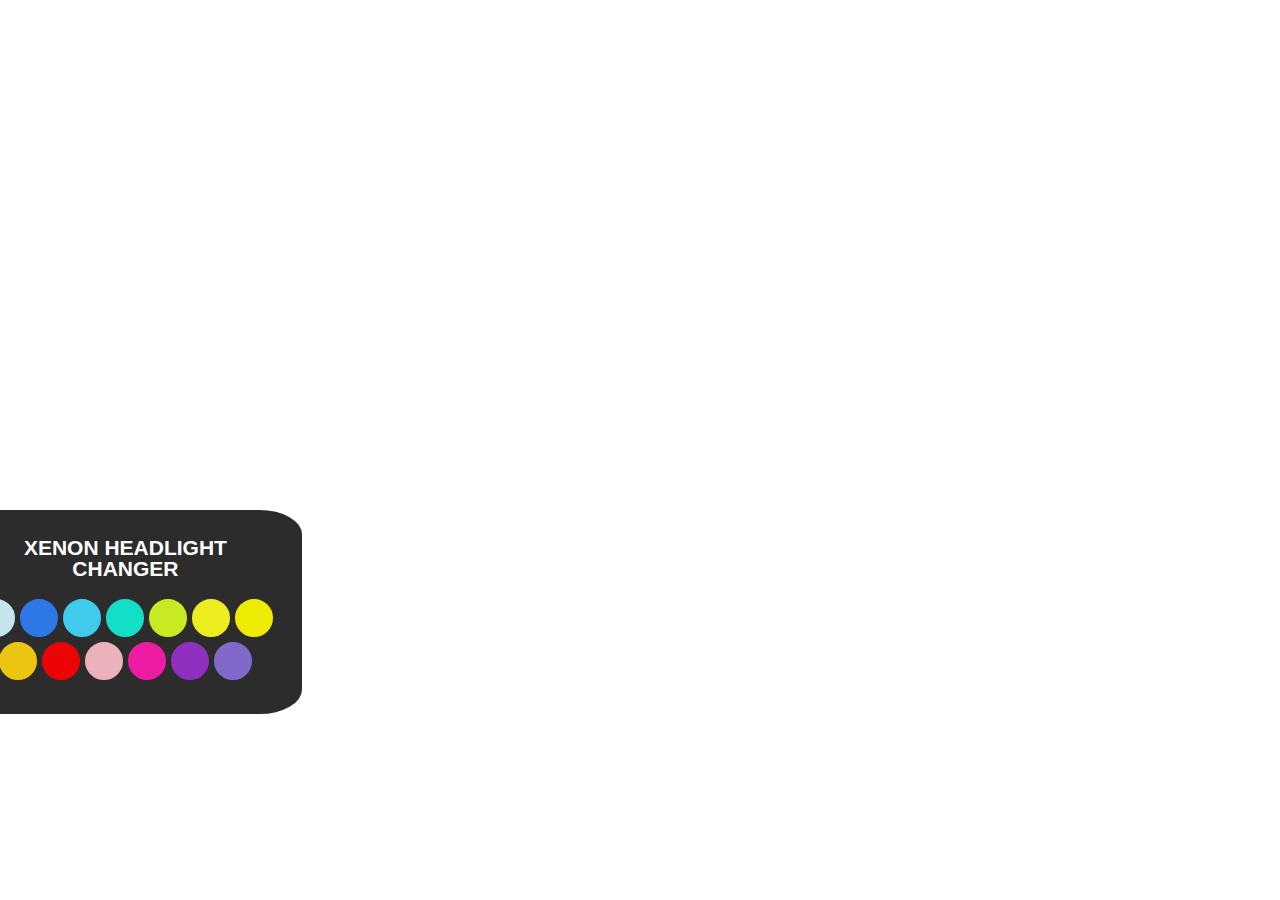
<file: valiant_headlights/html/index.html>
<html>
	<head>
		<link rel="stylesheet" href="reset.css" type="text/css">
        <link rel="stylesheet" href="index.css" type="text/css">
        <script src="nui://game/ui/jquery.js" type="text/javascript"></script>
	</head>
	<body>
		<div id="container">
            <form id="form">
                <center><p class="sansserif">XENON HEADLIGHT CHANGER</p></center>
                <br>
                <center>
                <input id="b-1" type="button" style = "border-radius: 50%; border: 2px solid rgb(213, 248, 255); background-color: rgb(213, 248, 255); height: 38px; width: 38px; padding: 5px; opacity: 0.91;"/>
                <input id="b1" type="button" style = "border-radius: 50%; border: 2px solid rgb(46, 127, 250); background-color: rgb(46, 127, 250); height: 38px; width: 38px; padding: 5px; opacity: 0.91;"/>
                <input id="b2" type="button" style = "border-radius: 50%; border: 2px solid rgb(67, 219, 255); background-color: rgb(67, 219, 255); height: 38px; width: 38px; padding: 5px; opacity: 0.91;"/>
                <input id="b3" type="button" style = "border-radius: 50%; border: 2px solid rgb(17, 241, 217); background-color: rgb(17, 241, 217); height: 38px; width: 38px; padding: 5px; opacity: 0.91;"/>
                <input id="b4" type="button" style = "border-radius: 50%; border: 2px solid rgb(215, 253, 35); background-color: rgb(215, 253, 35); height: 38px; width: 38px; padding: 5px; opacity: 0.91;"/>
                <input id="b5" type="button" style = "border-radius: 50%; border: 2px solid rgb(255, 255, 30); background-color: rgb(255, 255, 30); height: 38px; width: 38px; padding: 5px; opacity: 0.91;"/>
                <input id="b6" type="button" style = "border-radius: 50%; border: 2px solid rgb(255, 255, 0); background-color: rgb(255, 255, 0); height: 38px; width: 38px; padding: 5px; opacity: 0.91;"/>
                <br>
                <input id="b7" type="button" style = "border-radius: 50%; border: 2px solid rgb(255, 212, 16); background-color: rgb(255, 212, 16); height: 38px; width: 38px; padding: 5px; opacity: 0.91;"/>
                <input id="b8" type="button" style = "border-radius: 50%; border: 2px solid rgb(255, 0, 0); background-color: rgb(255, 0, 0); height: 38px; width: 38px; padding: 5px; opacity: 0.91;"/>
                <input id="b9" type="button" style = "border-radius: 50%; border: 2px solid rgb(255,192,203); background-color: rgb(255,192,203); height: 38px; width: 38px; padding: 5px; opacity: 0.91;"/>
                <input id="b10" type="button" style = "border-radius: 50%; border: 2px solid rgb(255,28,174); background-color: rgb(255,28,174); height: 38px; width: 38px; padding: 5px; opacity: 0.91;"/>
                <input id="b11" type="button" style = "border-radius: 50%; border: 2px solid rgb(153,50,205); background-color: rgb(153,50,205); height: 38px; width: 38px; padding: 5px; opacity: 0.91;"/>
                <input id="b12" type="button" style = "border-radius: 50%; border: 2px solid rgb(138,112,219); background-color: rgb(138,112,219); height: 38px; width: 38px; padding: 5px; opacity: 0.91;"/>
                </center>
            </form>
		</div>
        <script src="./index.js" type="text/javascript"></script>
	</body>
</html>
</file>
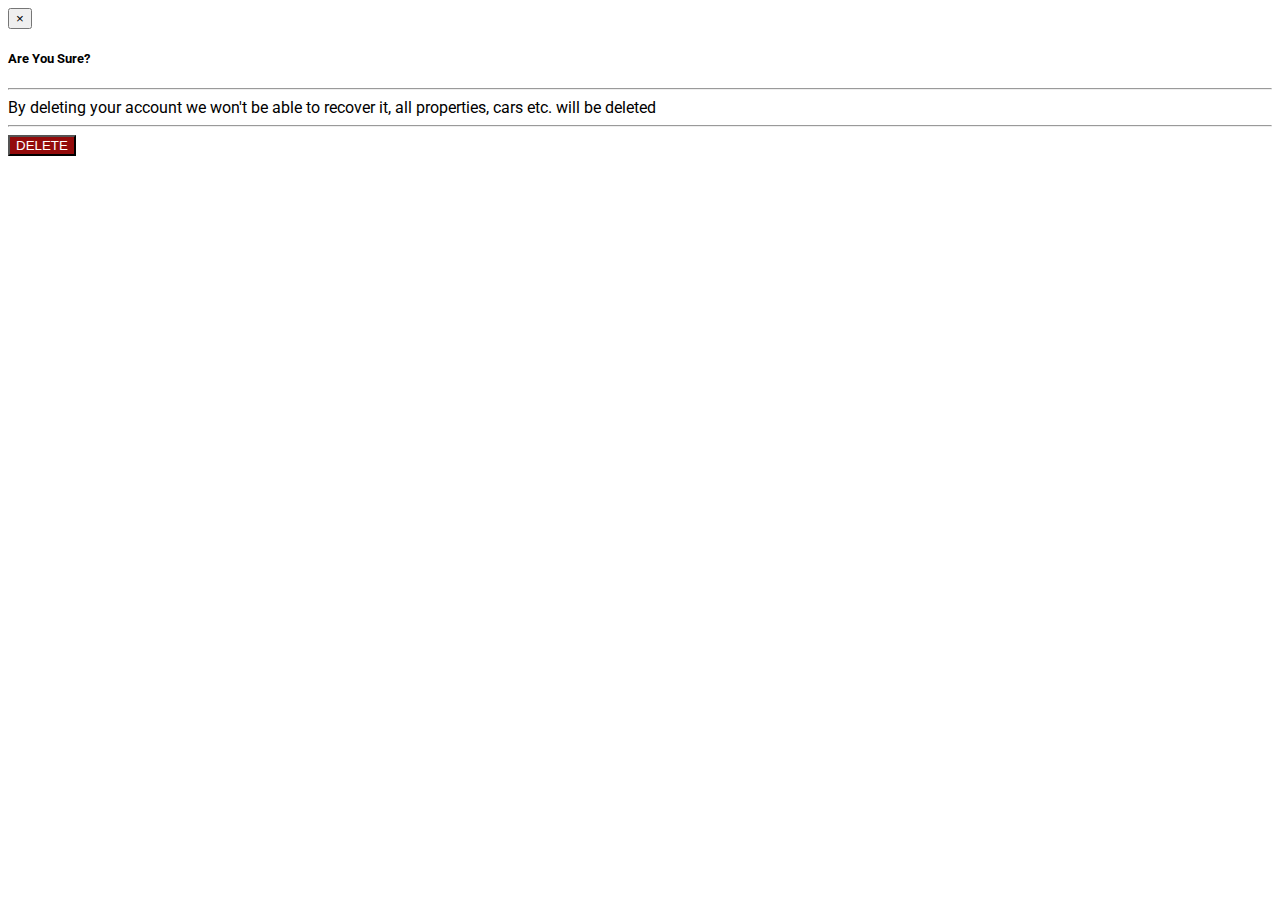
<file: esx_kashacters/html2/ui.html>
<html>
    <head>
        <meta charset="utf-8">
        <meta name="viewport" content="width=device-width, initial-scale=1, shrink-to-fit=no">
        <!-- Custom CSS -->
        <link rel="stylesheet" type="text/css" href="css/main.css" />
        <link rel="stylesheet" href="https://use.fontawesome.com/releases/v5.3.1/css/all.css" integrity="sha384-mzrmE5qonljUremFsqc01SB46JvROS7bZs3IO2EmfFsd15uHvIt+Y8vEf7N7fWAU" crossorigin="anonymous">
        <!-- Bootstrap CSS -->
        <link rel="stylesheet" href="https://stackpath.bootstrapcdn.com/bootstrap/4.1.3/css/bootstrap.min.css" integrity="sha384-MCw98/SFnGE8fJT3GXwEOngsV7Zt27NXFoaoApmYm81iuXoPkFOJwJ8ERdknLPMO" crossorigin="anonymous">
        <!-- Google Fonts -->
        <link href="https://fonts.googleapis.com/css?family=Roboto" rel="stylesheet">
    </head>
    <body style="background-color: rgba(0,0,0,0); font-family: 'Roboto', sans-serif !important;">
        <div class="main-container">
            <div class="character-container">
                <div class="character-box" data-ischar="false" data-charid="1">
                    <h3 class="character-fullname"><i class="fas fa-plus"></i></h3>
                    <div class="character-info">
                        <p class="character-info-new">Create new character</p>
                    </div>
                </div>
                <div class="character-box" data-ischar="false" data-charid="2">
                    <h3 class="character-fullname"><i class="fas fa-plus"></i></h3>
                    <div class="character-info">
                        <p class="character-info-new">Create new character</p>
                    </div>
                </div>
                <div class="character-box" data-ischar="false" data-charid="3">
                    <h3 class="character-fullname"><i class="fas fa-plus"></i></h3>
                    <div class="character-info">
                        <p class="character-info-new">Create new character</p>
                    </div>
                </div>
                <div class="character-box" data-ischar="false" data-charid="4">
                    <h3 class="character-fullname"><i class="fas fa-plus"></i></h3>
                    <div class="character-info">
                        <p class="character-info-new">Create new character</p>
                    </div>
                </div>
            </div>
            <div class="character-buttons">
                <button class="btn btn-play" id="play-char">PLAY</button>
                <button class="btn btn-delete" id="delete" data-toggle="modal" data-target="#delete-char">DELETE</button>
            </div>
        </div>

        <div id="delete-char" class="modal fade" role="dialog">
            <div class="modal-dialog">
                <div class="modal-content">
                    <div class="modal-header">
                        <button type="button" class="close" data-dismiss="modal">&times;</button>
                    </div>
                    <div class="modal-body">
                        <h5>Are You Sure?</h5>
                        <hr>
                        <p>By deleting your account we won't be able to recover it, all properties, cars etc. will be deleted</p>
                        <hr>
                        <div class="modal-footer">
                            <button id="deletechar" class="btn btn-delete" data-toggle="modal" data-dismiss="modal">DELETE</button>
                        </div>
                    </div>
                </div>
            </div>
        </div>
        <script src="https://code.jquery.com/jquery-3.3.1.min.js" integrity="sha256-FgpCb/KJQlLNfOu91ta32o/NMZxltwRo8QtmkMRdAu8=" crossorigin="anonymous"></script>
        <script src="https://cdnjs.cloudflare.com/ajax/libs/popper.js/1.14.3/umd/popper.min.js" integrity="sha384-ZMP7rVo3mIykV+2+9J3UJ46jBk0WLaUAdn689aCwoqbBJiSnjAK/l8WvCWPIPm49" crossorigin="anonymous"></script>
        <script src="https://stackpath.bootstrapcdn.com/bootstrap/4.1.3/js/bootstrap.min.js" integrity="sha384-ChfqqxuZUCnJSK3+MXmPNIyE6ZbWh2IMqE241rYiqJxyMiZ6OW/JmZQ5stwEULTy" crossorigin="anonymous"></script>
        <script src="js/app.js" type="text/javascript"></script>
    </body>
</html>
</file>
<file: valiant_headlights/html/index.css>
body {
    background: none !important;
}

#container {
    font-size: 20px;
    padding: 25px;
    color: white;
    position: fixed;
    top: 68%;
    left: 9.8%;
    transform: translate(-50%, -50%);
    background-color: rgb(44, 44, 44);
    height: 150px;
    width: 300px;
    border-radius: 12%;
    border: 2px solid rgb(44, 44, 44);
}

p.sansserif {
    font-family: Arial, Helvetica, sans-serif;
    font-weight: 550;
    font-size: 21px
}

button {
    border-radius: 50%;
    border: 2px solid rgb(0, 0, 255);
    background-color: rgb(0, 0, 255);
    height: 50px;
    width: 50px;
    padding: 5px;
}

input {
    margin-bottom: 5px;
    width: 100%;
    font-size: 15px;
    padding: 12px;
}
</file>
<file: esx_kashacters/html2/css/main.css>
html {
    overflow: hidden;
}

p {
    margin: 0 !important;
}

.main-container {
    display:none;
    width: 70vw;
    margin: auto;
    position: relative;
    top: 35vh;
}

.character-container {
    width: 100%;
    margin: auto;
    display: flex;
    justify-content: space-between;
}

.character-box {
    color: #FFFFFF;
    background: rgba(0,0,0,0.6);
    padding: 20px;
    text-align: center;
    border: 2px solid transparent;
}

.character-box:hover {
    background: rgba(42, 125, 193,1.0);
    border-radius: 5px;
    transition: 200ms;
}

.character-info {
    text-align: left!important;
}

.character-buttons {
    display: none;
    width: 70vw;
    margin:15px auto;
}

.btn-play {
    background: #43A047;
    color: #FFFFFF;
    float:left;
    margin-right: 10px;
}

.btn-play:hover {
    background: #2eb72c;
}

.btn-delete {
    background: #930b0b;
    color: #FFFFFF;
    float:left;
}

.btn-delete:hover {
    background: #b50c0c;
}

.active-char {
    border: 2px solid rgba(0,0,0,0.4);
}
</file>
